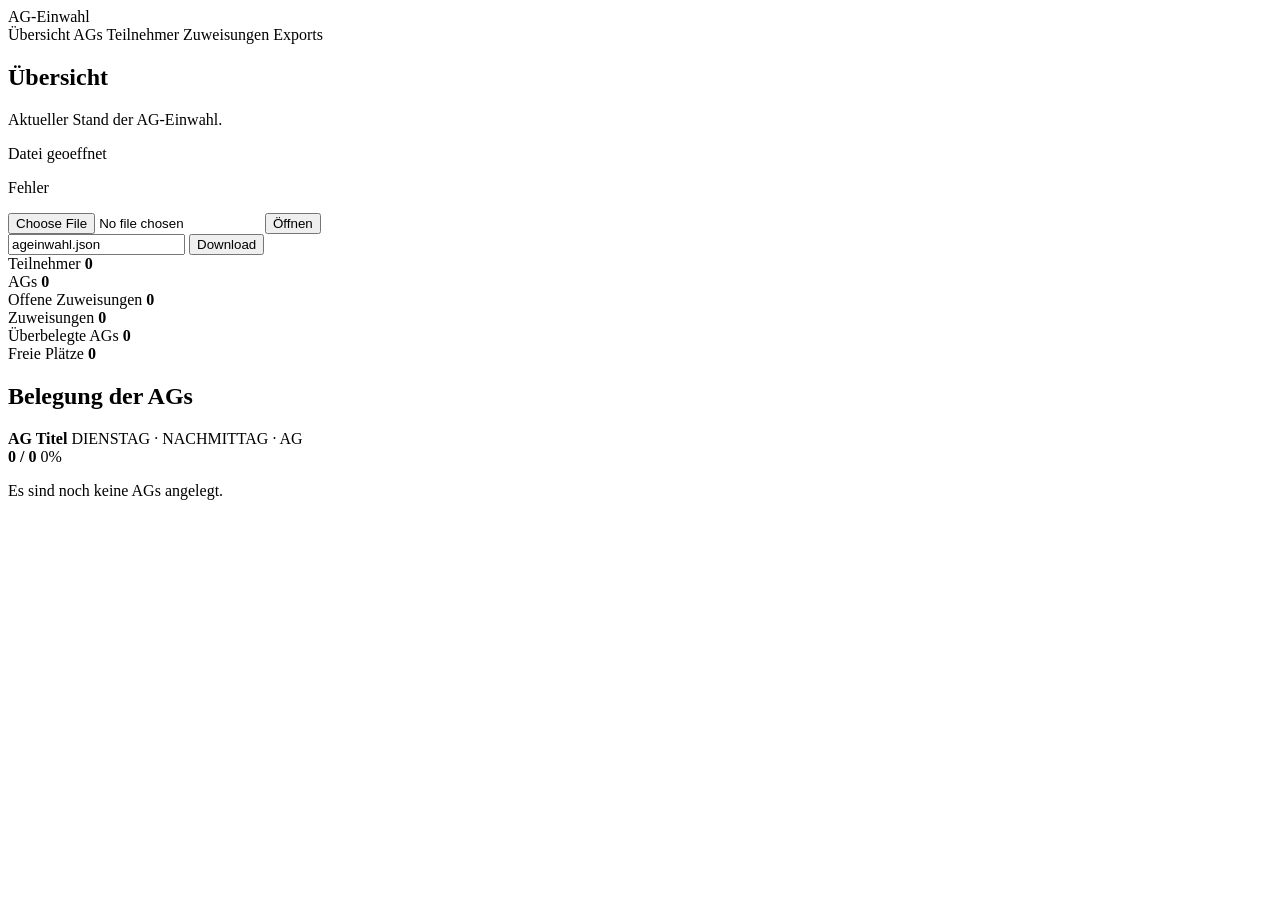
<file: src/main/resources/templates/dashboard/index.html>
<!DOCTYPE html>
<html lang="de" xmlns:th="http://www.thymeleaf.org">
<head>
    <meta charset="UTF-8">
    <meta name="viewport" content="width=device-width, initial-scale=1.0">
    <title>Übersicht</title>
    <link rel="stylesheet" th:href="@{/css/app.css}">
</head>
<body>
<aside class="sidebar">
    <a class="brand" th:href="@{/}">AG-Einwahl</a>
    <nav class="nav">
        <a class="nav-link active" th:href="@{/}">Übersicht</a>
        <a class="nav-link" th:href="@{/ags}">AGs</a>
        <a class="nav-link" th:href="@{/teilnehmer}">Teilnehmer</a>
        <a class="nav-link" th:href="@{/zuweisungen}">Zuweisungen</a>
        <a class="nav-link" th:href="@{/exports}">Exports</a>
    </nav>
</aside>

<main class="page">
    <section class="page-heading">
        <div>
            <h1>Übersicht</h1>
            <p>Aktueller Stand der AG-Einwahl.</p>
        </div>
    </section>

    <p class="success-message" th:if="${erfolg}" th:text="${erfolg}">Datei geoeffnet</p>
    <p class="error" th:if="${fehler}" th:text="${fehler}">Fehler</p>

    <section class="file-panel">
        <div class="file-actions file-actions-open">
            <form class="file-form" method="post" enctype="multipart/form-data" th:action="@{/datei/oeffnen}">
                <input type="file" name="datei" accept="application/json,.json" aria-label="Datei oeffnen" required>
                <button class="button secondary" type="submit">Öffnen</button>
            </form>
        </div>
        <div class="file-actions file-actions-download">
            <form class="download-form" method="get" th:action="@{/datei/download}">
                <input type="text" name="dateiname" value="ageinwahl.json" aria-label="Download-Dateiname" required>
                <button class="button primary" type="submit">Download</button>
            </form>
        </div>
    </section>

    <section class="metric-grid">
        <article class="metric">
            <span>Teilnehmer</span>
            <strong th:text="${anzahlTeilnehmer}">0</strong>
        </article>
        <article class="metric">
            <span>AGs</span>
            <strong th:text="${anzahlAgs}">0</strong>
        </article>
        <article class="metric warning">
            <span>Offene Zuweisungen</span>
            <strong th:text="${offeneFelder}">0</strong>
        </article>
        <article class="metric">
            <span>Zuweisungen</span>
            <strong th:text="${abgegebeneAuswahlen}">0</strong>
        </article>
        <article class="metric danger" th:classappend="${ueberbelegteAgs == 0} ? ' quiet'">
            <span>Überbelegte AGs</span>
            <strong th:text="${ueberbelegteAgs}">0</strong>
        </article>
        <article class="metric">
            <span>Freie Plätze</span>
            <strong th:text="${freiePlaetze}">0</strong>
        </article>
    </section>

    <section class="dashboard-panel">
        <div class="matrix-heading">
            <h2>Belegung der AGs</h2>
        </div>

        <div class="occupancy-list" th:if="${!#lists.isEmpty(belegungen)}">
            <a class="occupancy-row"
               th:each="belegung : ${belegungen}"
               th:classappend="${belegung.ueberbelegt()} ? ' overbooked'"
               th:href="@{/teilnehmer(agTitel=${belegung.titel()})}"
               th:attr="aria-label='Teilnehmer fuer ' + ${belegung.titel()} + ' anzeigen'">
                <div class="occupancy-label">
                    <strong th:text="${belegung.titel()}">AG Titel</strong>
                    <span th:text="${belegung.wochentag()} + ' · ' + ${belegung.zeit()} + ' · ' + ${belegung.kategorie()}">DIENSTAG · NACHMITTAG · AG</span>
                </div>
                <div class="occupancy-track" aria-hidden="true">
                    <div class="occupancy-bar" th:style="'width: ' + ${belegung.balkenBreite()} + '%'"></div>
                </div>
                <div class="occupancy-value">
                    <strong th:text="${belegung.belegt()} + ' / ' + ${belegung.maximaleTeilnehmerzahl()}">0 / 0</strong>
                    <span th:text="${belegung.prozent()} + '%'">0%</span>
                </div>
            </a>
        </div>

        <p class="empty" th:if="${#lists.isEmpty(belegungen)}">Es sind noch keine AGs angelegt.</p>
    </section>
</main>
</body>
</html>
</file>
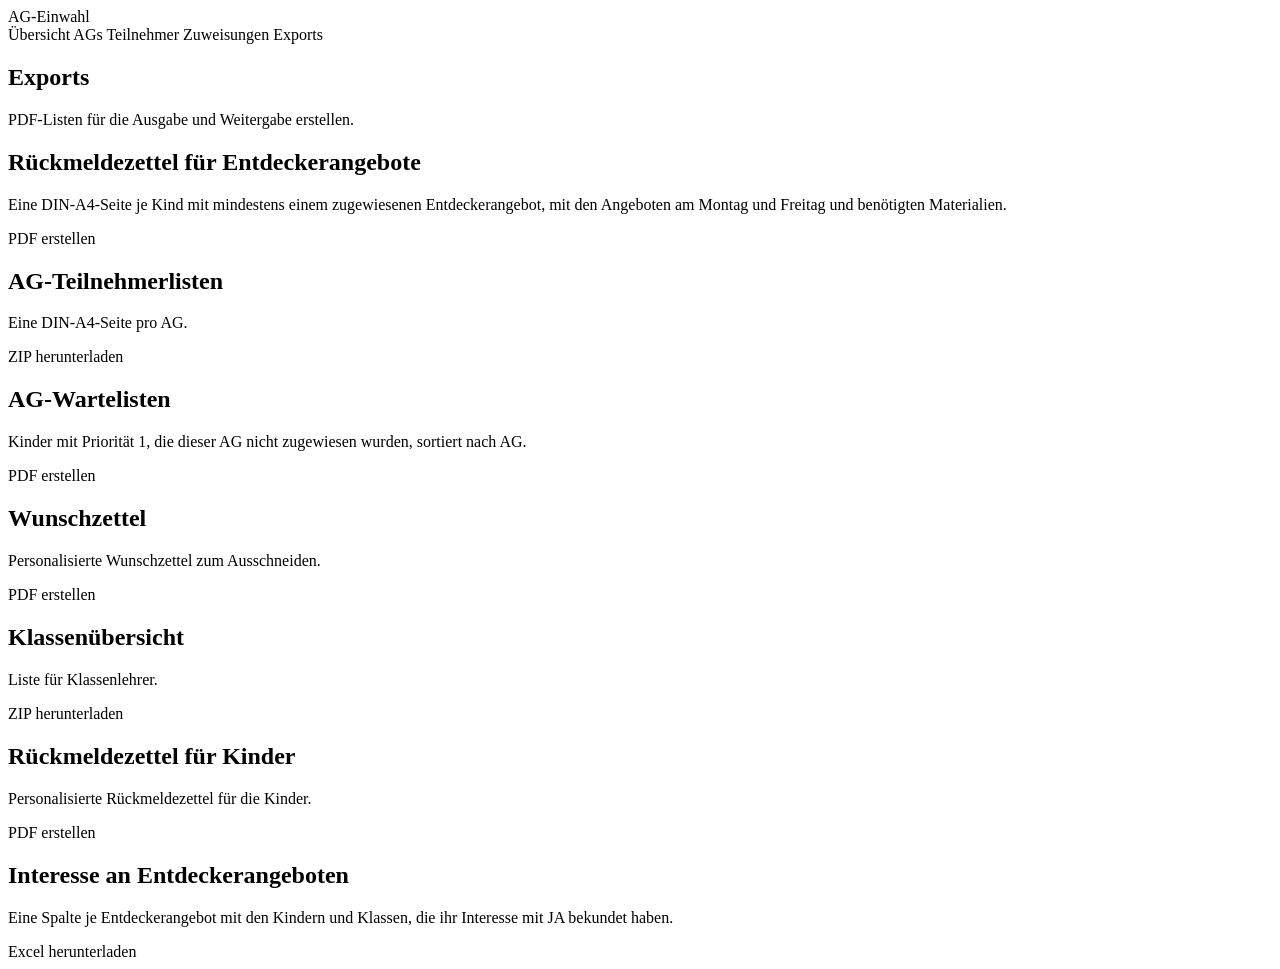
<file: src/main/resources/templates/exports/index.html>
<!DOCTYPE html>
<html lang="de" xmlns:th="http://www.thymeleaf.org">
<head>
    <meta charset="UTF-8">
    <meta name="viewport" content="width=device-width, initial-scale=1.0">
    <title>Exports</title>
    <link rel="stylesheet" th:href="@{/css/app.css}">
</head>
<body>
<aside class="sidebar">
    <a class="brand" th:href="@{/}">AG-Einwahl</a>
    <nav class="nav">
        <a class="nav-link" th:href="@{/}">Übersicht</a>
        <a class="nav-link" th:href="@{/ags}">AGs</a>
        <a class="nav-link" th:href="@{/teilnehmer}">Teilnehmer</a>
        <a class="nav-link" th:href="@{/zuweisungen}">Zuweisungen</a>
        <a class="nav-link active" th:href="@{/exports}">Exports</a>
    </nav>
</aside>

<main class="page">
    <section class="page-heading">
        <div>
            <h1>Exports</h1>
            <p>PDF-Listen für die Ausgabe und Weitergabe erstellen.</p>
        </div>
    </section>

    <p th:if="${exportFehler}" th:text="${exportFehler}" role="alert"></p>

    <section class="export-grid">
        <article class="export-card">
            <div>
                <h2>Rückmeldezettel für Entdeckerangebote</h2>
                <p>Eine DIN-A4-Seite je Kind mit mindestens einem zugewiesenen Entdeckerangebot, mit den Angeboten am Montag und Freitag und benötigten Materialien.</p>
            </div>
            <a class="button primary" th:href="@{/exports/entdecker-rueckmeldezettel.pdf}">PDF erstellen</a>
        </article>
        <article class="export-card">
            <div>
                <h2>AG-Teilnehmerlisten</h2>
                <p th:text="'Eine DIN-A4-Seite pro AG mit Verantwortlichem, Zeit, Raum, Titel und zugewiesenen Teilnehmern. Enthaltene AGs: ' + ${agAnzahl}">
                    Eine DIN-A4-Seite pro AG.
                </p>
            </div>
            <a class="button primary" th:href="@{/exports/ag-teilnehmerlisten.zip}">ZIP herunterladen</a>
        </article>

        <article class="export-card">
            <div>
                <h2>AG-Wartelisten</h2>
                <p>Kinder mit Priorität 1, die dieser AG nicht zugewiesen wurden, sortiert nach AG.</p>
            </div>
            <a class="button primary" th:href="@{/exports/ag-wartelisten.pdf}">PDF erstellen</a>
        </article>

        <article class="export-card">
            <div>
                <h2>Wunschzettel</h2>
                <p th:text="'Personalisierte Wunschzettel zum Ausschneiden, zwei pro DIN-A4-Seite. Enthaltene Teilnehmer: ' + ${teilnehmerAnzahl}">
                    Personalisierte Wunschzettel zum Ausschneiden.
                </p>
            </div>
            <a class="button primary" th:href="@{/exports/wunschzettel.pdf}">PDF erstellen</a>
        </article>

        <article class="export-card">
            <div>
                <h2>Klassenübersicht</h2>
                <p th:text="'Liste für Klassenlehrer mit allen Teilnehmern gruppiert nach Klassen und den jeweils zugewiesenen AGs. Enthaltene Teilnehmer: ' + ${teilnehmerAnzahl}">
                    Liste für Klassenlehrer.
                </p>
            </div>
            <a class="button primary" th:href="@{/exports/klassenuebersicht.zip}">ZIP herunterladen</a>
        </article>

        <article class="export-card">
            <div>
                <h2>Rückmeldezettel für Kinder</h2>
                <p th:text="'Personalisierte Rückmeldezettel mit den zugewiesenen AGs und benötigten Materialien. Enthaltene Teilnehmer: ' + ${teilnehmerAnzahl}">
                    Personalisierte Rückmeldezettel für die Kinder.
                </p>
            </div>
            <a class="button primary" th:href="@{/exports/rueckmeldezettel.pdf}">PDF erstellen</a>
        </article>

        <article class="export-card">
            <div>
                <h2>Interesse an Entdeckerangeboten</h2>
                <p>Eine Spalte je Entdeckerangebot mit den Kindern und Klassen, die ihr Interesse mit JA bekundet haben.</p>
            </div>
            <a class="button primary" th:href="@{/exports/entdeckerangebote.xlsx}">Excel herunterladen</a>
        </article>
    </section>
</main>
</body>
</html>
</file>
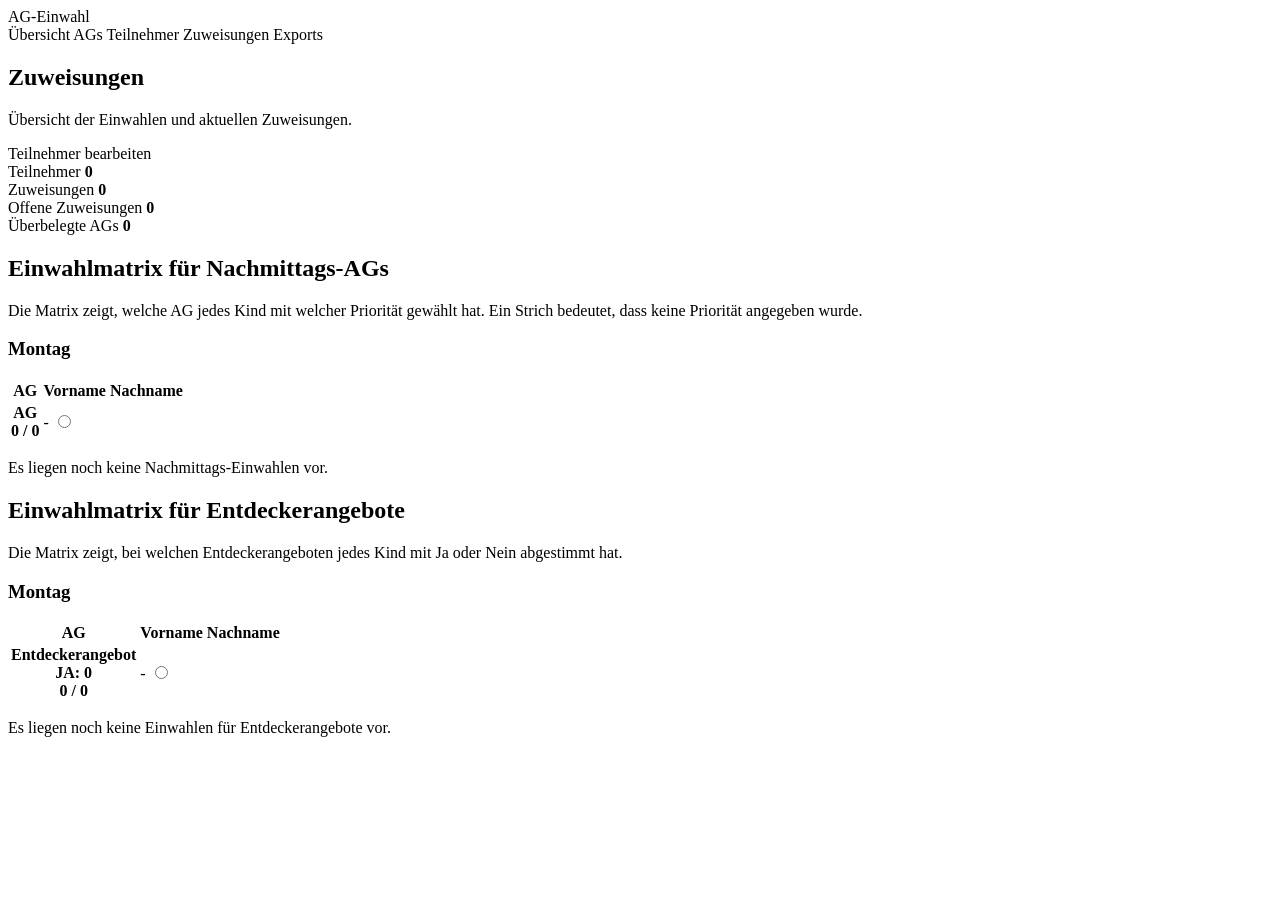
<file: src/main/resources/templates/zuweisungen/index.html>
<!DOCTYPE html>
<html lang="de" xmlns:th="http://www.thymeleaf.org">
<head>
    <meta charset="UTF-8">
    <meta name="viewport" content="width=device-width, initial-scale=1.0">
    <title>Zuweisungen</title>
    <link rel="stylesheet" th:href="@{/css/app.css?v=20260823-matrix-sticky}">
</head>
<body>
<aside class="sidebar">
    <a class="brand" th:href="@{/}">AG-Einwahl</a>
    <nav class="nav">
        <a class="nav-link" th:href="@{/}">Übersicht</a>
        <a class="nav-link" th:href="@{/ags}">AGs</a>
        <a class="nav-link" th:href="@{/teilnehmer}">Teilnehmer</a>
        <a class="nav-link active" th:href="@{/zuweisungen}">Zuweisungen</a>
        <a class="nav-link" th:href="@{/exports}">Exports</a>
    </nav>
</aside>

<main class="page">
    <section class="page-heading">
        <div>
            <h1>Zuweisungen</h1>
            <p>Übersicht der Einwahlen und aktuellen Zuweisungen.</p>
        </div>
        <div class="page-actions">
            <a class="button primary" th:href="@{/teilnehmer}">Teilnehmer bearbeiten</a>
        </div>
    </section>

    <section class="metric-grid">
        <article class="metric">
            <span>Teilnehmer</span>
            <strong th:text="${anzahlTeilnehmer}">0</strong>
        </article>
        <article class="metric">
            <span>Zuweisungen</span>
            <strong th:text="${anzahlZuweisungen}">0</strong>
        </article>
        <article class="metric warning" th:classappend="${offeneZuweisungen == 0} ? ' quiet'">
            <span>Offene Zuweisungen</span>
            <strong th:text="${offeneZuweisungen}">0</strong>
        </article>
        <article class="metric danger" th:classappend="${#lists.isEmpty(ueberbelegteAgs)} ? ' quiet'">
            <span>Überbelegte AGs</span>
            <strong th:text="${#lists.size(ueberbelegteAgs)}">0</strong>
        </article>
    </section>

    <section class="dashboard-panel">
        <div class="matrix-heading">
            <div>
                <h2>Einwahlmatrix für Nachmittags-AGs</h2>
                <p>Die Matrix zeigt, welche AG jedes Kind mit welcher Priorität gewählt hat. Ein Strich bedeutet, dass keine Priorität angegeben wurde.</p>
            </div>
        </div>
        <div th:each="tag : ${matrix.tage()}">
            <h3 th:text="${tag.wochentag()}">Montag</h3>
            <div class="table-section">
                <form method="post" th:action="@{/zuweisungen/zuweisen}">
                    <input type="hidden" name="wochentag" th:value="${tag.wochentag().toUpperCase()}">
                    <div class="matrix-scroll">
                    <table class="assignment-matrix">
                        <thead>
                        <tr>
                            <th>AG</th>
                            <th th:each="teilnehmerId : ${tag.teilnehmerIds()}"
                                th:text="${teilnehmerNamen.get(teilnehmerId)}">Vorname Nachname</th>
                        </tr>
                        </thead>
                        <tbody>
                        <tr th:each="zeile : ${tag.zeilen()}">
                            <th th:class="${zeile.ueberbelegt()} ? 'overbooked-text' : ''">
                                <span th:text="${zeile.agTitel()}">AG</span><br>
                                <span th:text="|${zeile.belegtePlaetze()} / ${zeile.maximaleTeilnehmerzahl()}|">0 / 0</span>
                            </th>
                            <td th:each="teilnehmerId : ${tag.teilnehmerIds()}" class="matrix-cell">
                                <span class="matrix-priority"
                                      th:text="${zeile.prioritaeten().get(teilnehmerId) == null ? '-' : zeile.prioritaeten().get(teilnehmerId)}">-</span>
                                <input class="matrix-assignment" type="radio"
                                       th:if="${zeile.einwahlIds().get(teilnehmerId) != null}"
                                       th:name="|teilnehmer_${teilnehmerId}|"
                                       th:value="${zeile.einwahlIds().get(teilnehmerId)}"
                                       th:checked="${zeile.zugewieseneEinwahlIds().get(teilnehmerId) != null}"
                                       th:attr="aria-label='Zuweisung für ' + ${teilnehmerNamen.get(teilnehmerId)} + ': ' + ${zeile.agTitel()}"
                                       onchange="this.form.submit()">
                            </td>
                        </tr>
                        </tbody>
                    </table>
                    </div>
                </form>
            </div>
        </div>
        <p class="empty" th:if="${#lists.isEmpty(matrix.tage())}">Es liegen noch keine Nachmittags-Einwahlen vor.</p>
    </section>

    <section class="dashboard-panel">
        <div class="matrix-heading">
            <div>
                <h2>Einwahlmatrix für Entdeckerangebote</h2>
                <p>Die Matrix zeigt, bei welchen Entdeckerangeboten jedes Kind mit Ja oder Nein abgestimmt hat.</p>
            </div>
        </div>
        <div th:each="tag : ${entdeckerMatrix.tage()}">
            <h3 th:text="${tag.wochentag()}">Montag</h3>
            <div class="table-section">
                <form method="post" th:action="@{/zuweisungen/entdecker-zuweisen}">
                    <input type="hidden" name="wochentag" th:value="${tag.wochentag().toUpperCase()}">
                <div class="matrix-scroll">
                    <table class="assignment-matrix">
                        <thead>
                        <tr>
                            <th>AG</th>
                            <th th:each="teilnehmerId : ${tag.teilnehmerIds()}"
                                th:text="${teilnehmerNamen.get(teilnehmerId)}">Vorname Nachname</th>
                        </tr>
                        </thead>
                        <tbody>
                        <tr th:each="zeile : ${tag.zeilen()}">
                            <th th:class="${zeile.ueberbelegt()} ? 'overbooked-text' : ''">
                                <span th:text="${zeile.agTitel()}">Entdeckerangebot</span>
                                <br>
                                <span th:text="|JA: ${zeile.interessenten()}|">JA: 0</span>
                                <br>
                                <span th:text="|${zeile.belegtePlaetze()} / ${zeile.maximaleTeilnehmerzahl()}|">0 / 0</span>
                            </th>
                            <td th:each="teilnehmerId : ${tag.teilnehmerIds()}" class="matrix-cell">
                                <span class="matrix-choice"
                                      th:text="${zeile.auswahlen().get(teilnehmerId) == null ? '-' : (zeile.auswahlen().get(teilnehmerId).name() == 'JA' ? 'Ja' : 'Nein')}">-</span>
                                <input class="matrix-assignment" type="radio"
                                       th:if="${zeile.einwahlIds().get(teilnehmerId) != null}"
                                       th:name="|teilnehmer_${teilnehmerId}|"
                                       th:value="${zeile.einwahlIds().get(teilnehmerId)}"
                                       th:checked="${zeile.zugewieseneEinwahlIds().get(teilnehmerId) != null}"
                                       th:attr="aria-label='Zuweisung für ' + ${teilnehmerNamen.get(teilnehmerId)} + ': ' + ${zeile.agTitel()}"
                                       onchange="this.form.submit()">
                            </td>
                        </tr>
                        </tbody>
                    </table>
                </div>
                </form>
            </div>
        </div>
        <p class="empty" th:if="${#lists.isEmpty(entdeckerMatrix.tage())}">Es liegen noch keine Einwahlen für Entdeckerangebote vor.</p>
    </section>

</main>
</body>
</html>
</file>
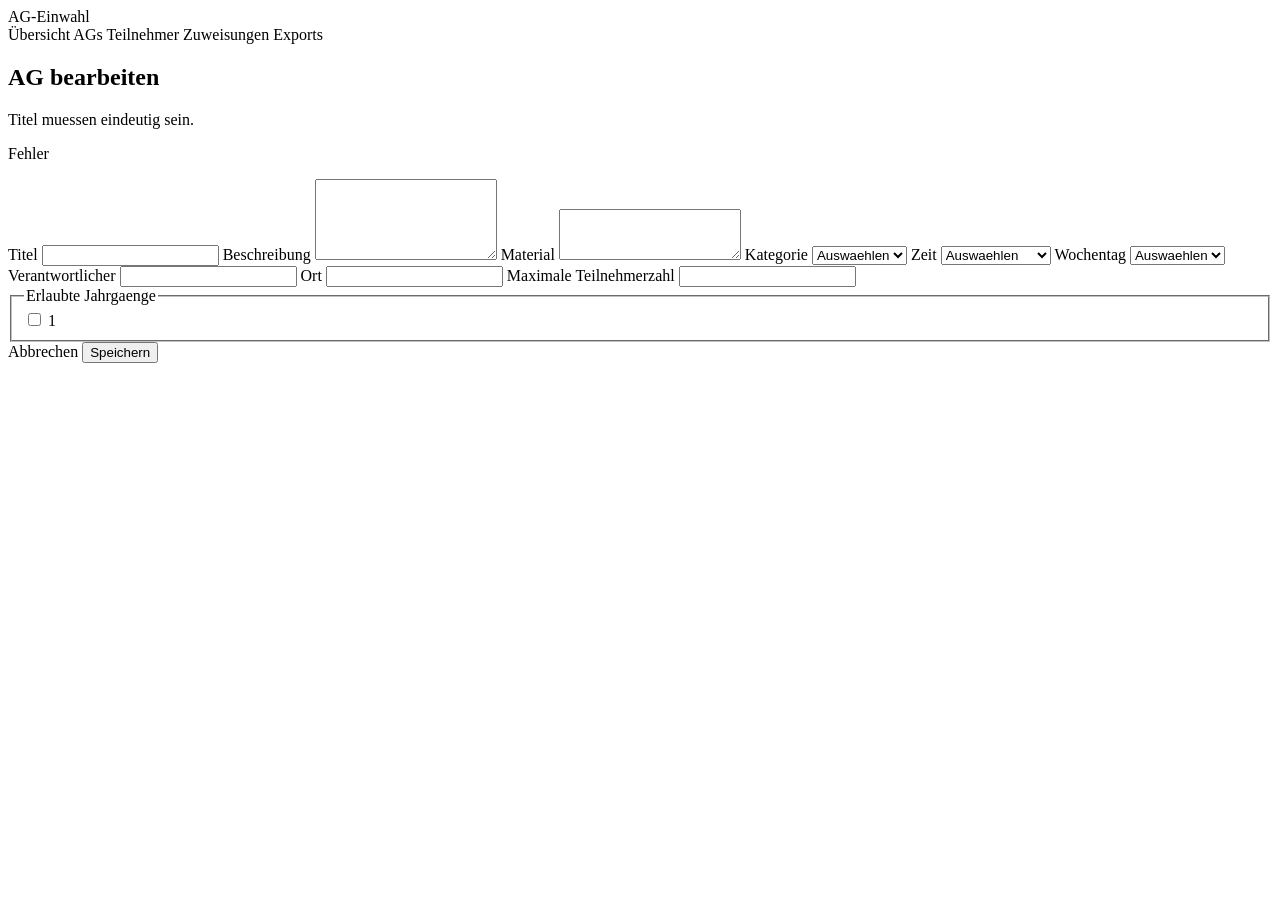
<file: src/main/resources/templates/ag/form.html>
<!DOCTYPE html>
<html lang="de" xmlns:th="http://www.thymeleaf.org">
<head>
    <meta charset="UTF-8">
    <meta name="viewport" content="width=device-width, initial-scale=1.0">
    <title th:text="${titel}">AG</title>
    <link rel="stylesheet" th:href="@{/css/app.css}">
</head>
<body>
<aside class="sidebar">
    <a class="brand" th:href="@{/}">AG-Einwahl</a>
    <nav class="nav">
        <a class="nav-link" th:href="@{/}">Übersicht</a>
        <a class="nav-link active" th:href="@{/ags}">AGs</a>
        <a class="nav-link" th:href="@{/teilnehmer}">Teilnehmer</a>
        <a class="nav-link" th:href="@{/zuweisungen}">Zuweisungen</a>
        <a class="nav-link" th:href="@{/exports}">Exports</a>
    </nav>
</aside>

<main class="page narrow">
    <section class="page-heading">
        <div>
            <h1 th:text="${titel}">AG bearbeiten</h1>
            <p>Titel muessen eindeutig sein.</p>
        </div>
    </section>

    <p class="error" th:if="${fehler}" th:text="${fehler}">Fehler</p>

    <form class="form" method="post" th:action="@{/ags}" th:object="${agForm}">
        <input type="hidden" th:field="*{id}">

        <label>
            <span>Titel</span>
            <input type="text" required th:field="*{titel}">
        </label>

        <label>
            <span>Beschreibung</span>
            <textarea rows="5" th:field="*{beschreibung}"></textarea>
        </label>

        <label>
            <span>Material</span>
            <textarea rows="3" th:field="*{material}"></textarea>
        </label>

        <label>
            <span>Kategorie</span>
            <select required th:field="*{kategorie}">
                <option value="">Auswaehlen</option>
                <option th:each="kategorie : ${kategorien}" th:value="${kategorie}" th:text="${kategorie}">AG</option>
            </select>
        </label>

        <label>
            <span>Zeit</span>
            <select required th:field="*{zeit}">
                <option value="">Auswaehlen</option>
                <option th:each="zeit : ${zeiten}" th:value="${zeit}" th:text="${zeit}">NACHMITTAG</option>
            </select>
        </label>

        <label>
            <span>Wochentag</span>
            <select required th:field="*{wochentag}">
                <option value="">Auswaehlen</option>
                <option th:each="wochentag : ${wochentage}" th:value="${wochentag}" th:text="${wochentag}">MONTAG</option>
            </select>
        </label>

        <label>
            <span>Verantwortlicher</span>
            <input type="text" th:field="*{verantwortlicher}">
        </label>

        <label>
            <span>Ort</span>
            <input type="text" th:field="*{ort}">
        </label>

        <label>
            <span>Maximale Teilnehmerzahl</span>
            <input type="number" min="1" th:field="*{maximaleTeilnehmerzahl}">
        </label>

        <fieldset>
            <legend>Erlaubte Jahrgaenge</legend>
            <label class="check" th:each="jahrgang : ${jahrgaenge}">
                <input type="checkbox" th:field="*{erlaubteJahrgaenge}" th:value="${jahrgang}">
                <span th:text="${jahrgang}">1</span>
            </label>
        </fieldset>

        <div class="form-actions">
            <a class="button secondary" th:href="@{/ags}">Abbrechen</a>
            <button class="button primary" type="submit">Speichern</button>
        </div>
    </form>
</main>
</body>
</html>
</file>
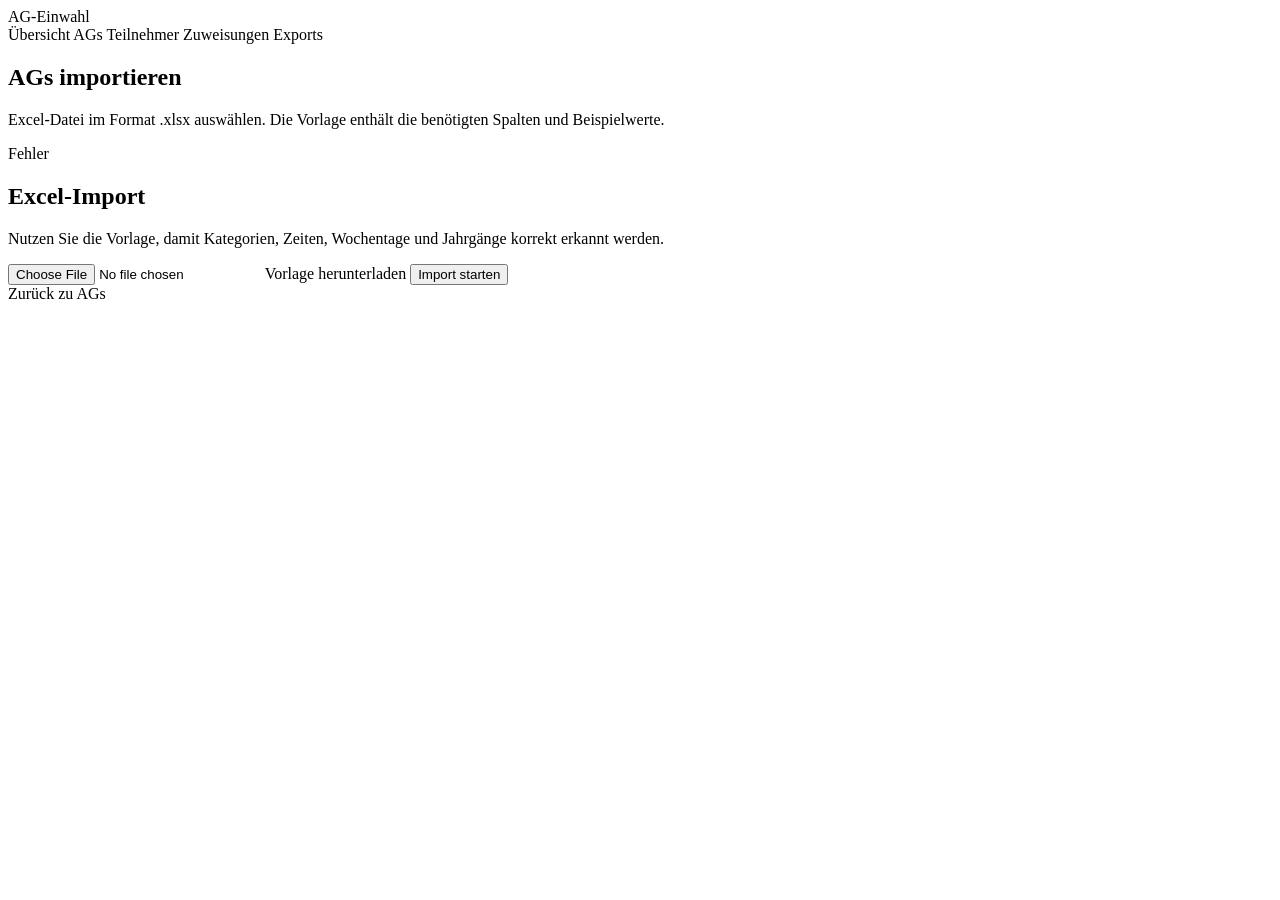
<file: src/main/resources/templates/ag/import.html>
<!DOCTYPE html>
<html lang="de" xmlns:th="http://www.thymeleaf.org">
<head>
    <meta charset="UTF-8">
    <meta name="viewport" content="width=device-width, initial-scale=1.0">
    <title>AGs importieren</title>
    <link rel="stylesheet" th:href="@{/css/app.css}">
</head>
<body>
<aside class="sidebar">
    <a class="brand" th:href="@{/}">AG-Einwahl</a>
    <nav class="nav">
        <a class="nav-link" th:href="@{/}">Übersicht</a>
        <a class="nav-link active" th:href="@{/ags}">AGs</a>
        <a class="nav-link" th:href="@{/teilnehmer}">Teilnehmer</a>
        <a class="nav-link" th:href="@{/zuweisungen}">Zuweisungen</a>
        <a class="nav-link" th:href="@{/exports}">Exports</a>
    </nav>
</aside>

<main class="page narrow">
    <section class="page-heading">
        <div>
            <h1>AGs importieren</h1>
            <p>Excel-Datei im Format .xlsx auswählen. Die Vorlage enthält die benötigten Spalten und Beispielwerte.</p>
        </div>
    </section>

    <p class="error" th:if="${fehler}" th:text="${fehler}">Fehler</p>

    <section class="import-panel single">
        <div>
            <h2>Excel-Import</h2>
            <p>Nutzen Sie die Vorlage, damit Kategorien, Zeiten, Wochentage und Jahrgänge korrekt erkannt werden.</p>
        </div>
        <form class="import-form" method="post" enctype="multipart/form-data" th:action="@{/ags/importieren}">
            <input type="file" name="datei" accept=".xlsx" required>
            <a class="button secondary" th:href="@{/ags/import-vorlage.xlsx}">Vorlage herunterladen</a>
            <button class="button primary" type="submit">Import starten</button>
        </form>
    </section>

    <div class="form-actions">
        <a class="button secondary" th:href="@{/ags}">Zurück zu AGs</a>
    </div>
</main>
</body>
</html>
</file>
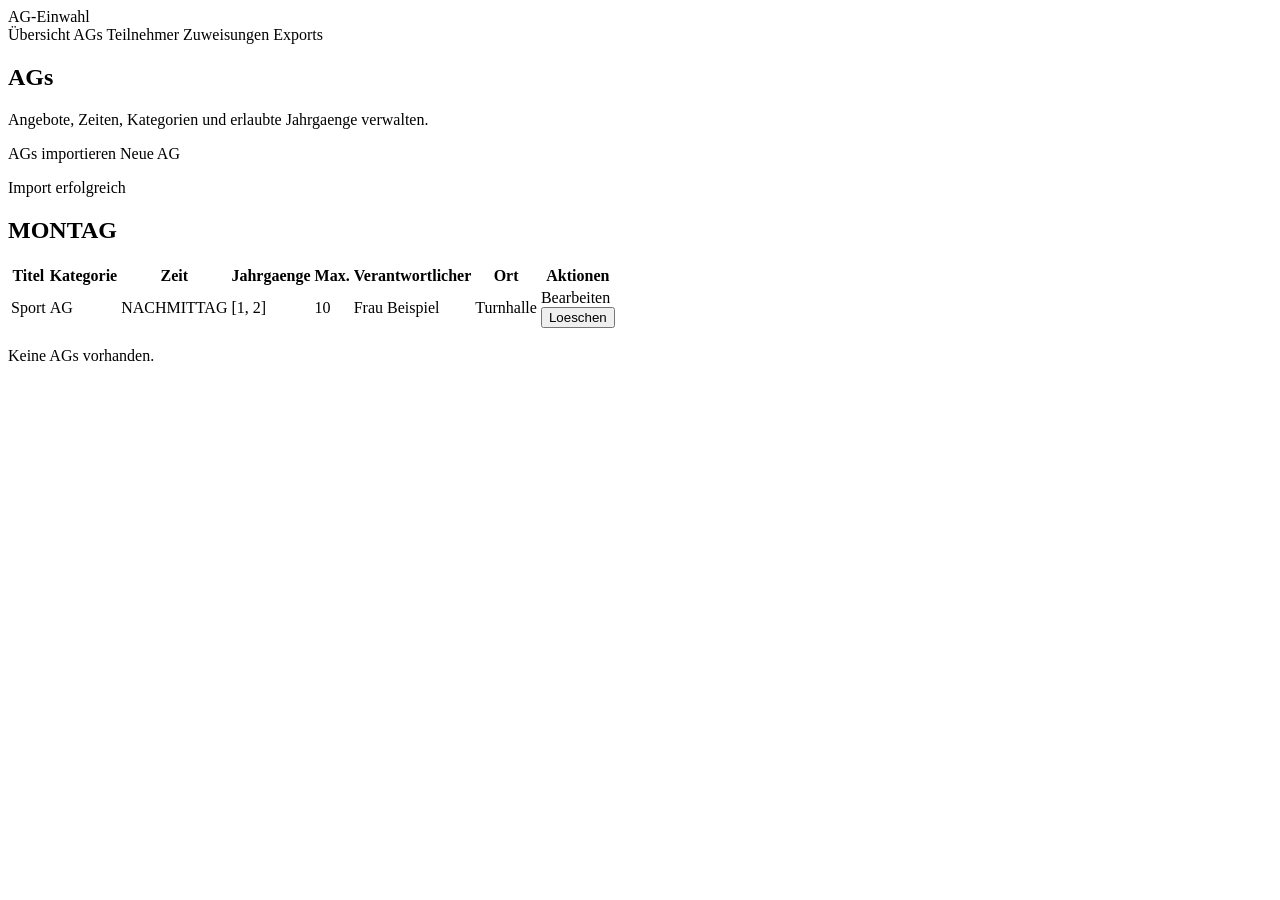
<file: src/main/resources/templates/ag/list.html>
<!DOCTYPE html>
<html lang="de" xmlns:th="http://www.thymeleaf.org">
<head>
    <meta charset="UTF-8">
    <meta name="viewport" content="width=device-width, initial-scale=1.0">
    <title>AGs</title>
    <link rel="stylesheet" th:href="@{/css/app.css}">
</head>
<body>
<aside class="sidebar">
    <a class="brand" th:href="@{/}">AG-Einwahl</a>
    <nav class="nav">
        <a class="nav-link" th:href="@{/}">Übersicht</a>
        <a class="nav-link active" th:href="@{/ags}">AGs</a>
        <a class="nav-link" th:href="@{/teilnehmer}">Teilnehmer</a>
        <a class="nav-link" th:href="@{/zuweisungen}">Zuweisungen</a>
        <a class="nav-link" th:href="@{/exports}">Exports</a>
    </nav>
</aside>

<main class="page wide">
    <section class="page-heading">
        <div>
            <h1>AGs</h1>
            <p>Angebote, Zeiten, Kategorien und erlaubte Jahrgaenge verwalten.</p>
        </div>
        <div class="page-actions">
            <a class="button secondary" th:href="@{/ags/importieren}">AGs importieren</a>
            <a class="button primary" th:href="@{/ags/neu}">Neue AG</a>
        </div>
    </section>

    <p class="success-message" th:if="${erfolg}" th:text="${erfolg}">Import erfolgreich</p>

    <section class="matrix-stack" th:if="${!#lists.isEmpty(tabellen)}">
        <section class="matrix-panel" th:each="tabelle : ${tabellen}">
            <div class="matrix-heading">
                <h2 th:text="${tabelle.wochentag()}">MONTAG</h2>
            </div>

            <div class="table-section">
                <table>
                    <thead>
                    <tr>
                        <th>Titel</th>
                        <th>Kategorie</th>
                        <th>Zeit</th>
                        <th>Jahrgaenge</th>
                        <th>Max.</th>
                        <th>Verantwortlicher</th>
                        <th>Ort</th>
                        <th class="actions">Aktionen</th>
                    </tr>
                    </thead>
                    <tbody>
                    <tr th:each="ag : ${tabelle.ags()}">
                        <td th:text="${ag.titel()}">Sport</td>
                        <td th:text="${ag.kategorie()}">AG</td>
                        <td th:text="${ag.zeit()}">NACHMITTAG</td>
                        <td th:text="${ag.erlaubteJahrgangszahlen()}">[1, 2]</td>
                        <td th:text="${ag.maximaleTeilnehmerzahl()}">10</td>
                        <td th:text="${ag.verantwortlicher()}">Frau Beispiel</td>
                        <td th:text="${ag.ort()}">Turnhalle</td>
                        <td class="actions">
                            <a class="button secondary" th:href="@{/ags/{id}/bearbeiten(id=${ag.id()})}">Bearbeiten</a>
                            <form method="post" th:action="@{/ags/{id}/loeschen(id=${ag.id()})}">
                                <button class="button danger" type="submit">Loeschen</button>
                            </form>
                        </td>
                    </tr>
                    </tbody>
                </table>
            </div>
        </section>
    </section>

    <section class="table-section" th:if="${#lists.isEmpty(tabellen)}">
        <p class="empty">Keine AGs vorhanden.</p>
    </section>
</main>
</body>
</html>
</file>
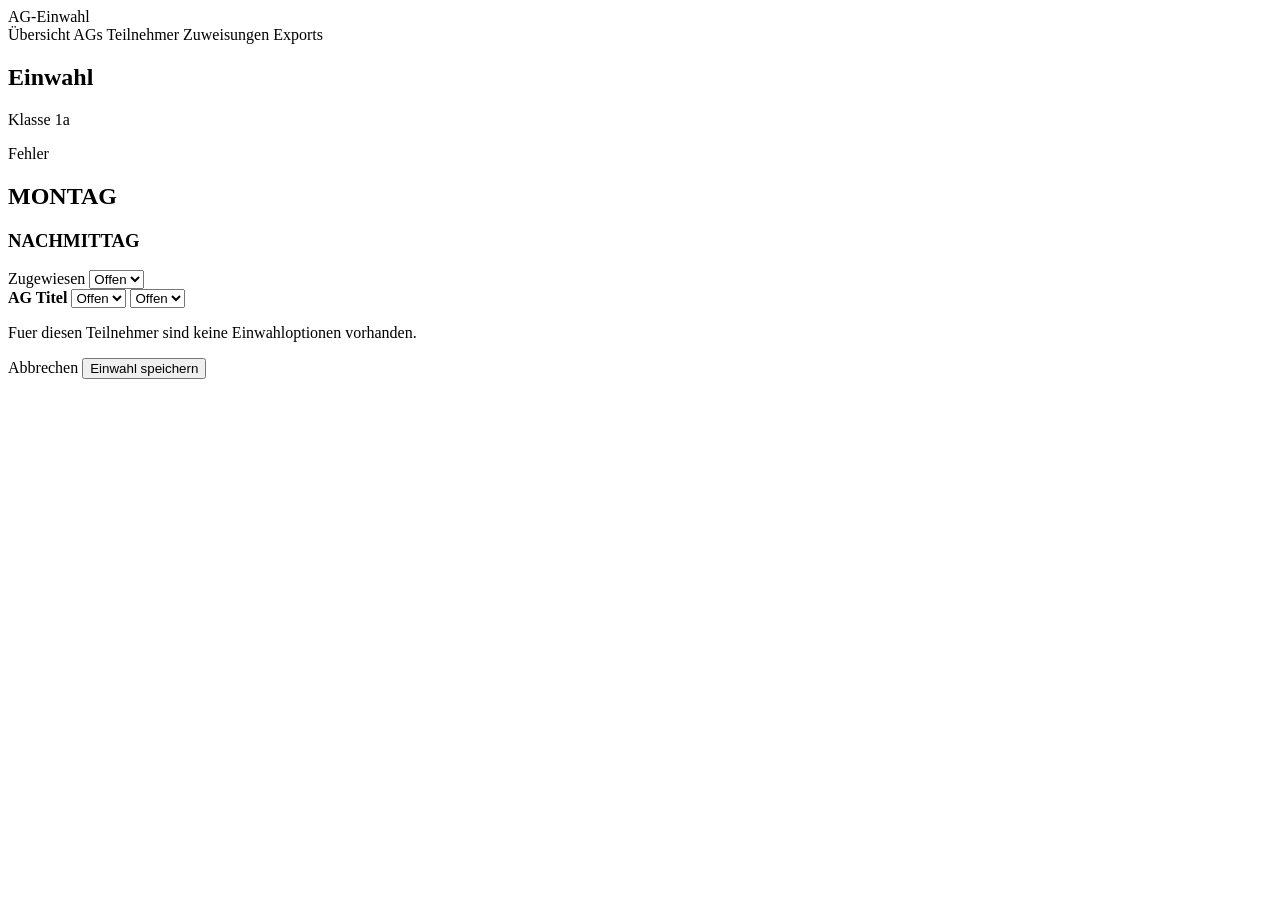
<file: src/main/resources/templates/teilnehmer/einwahl.html>
<!DOCTYPE html>
<html lang="de" xmlns:th="http://www.thymeleaf.org">
<head>
    <meta charset="UTF-8">
    <meta name="viewport" content="width=device-width, initial-scale=1.0">
    <title>Einwahl</title>
    <link rel="stylesheet" th:href="@{/css/app.css}">
</head>
<body>
<aside class="sidebar">
    <a class="brand" th:href="@{/}">AG-Einwahl</a>
    <nav class="nav">
        <a class="nav-link" th:href="@{/}">Übersicht</a>
        <a class="nav-link" th:href="@{/ags}">AGs</a>
        <a class="nav-link active" th:href="@{/teilnehmer}">Teilnehmer</a>
        <a class="nav-link" th:href="@{/zuweisungen}">Zuweisungen</a>
        <a class="nav-link" th:href="@{/exports}">Exports</a>
    </nav>
</aside>

<main class="page">
    <section class="page-heading">
        <div>
            <h1 th:text="'Einwahl: ' + ${teilnehmer.vorname()} + ' ' + ${teilnehmer.name()}">Einwahl</h1>
            <p th:text="'Klasse ' + ${teilnehmer.klasse()}">Klasse 1a</p>
        </div>
    </section>

    <p class="error" th:if="${fehler}" th:text="${fehler}">Fehler</p>

    <form method="post" th:action="@{/teilnehmer/{id}/einwahl(id=${teilnehmer.id()})}">
        <section class="selection-layout">
            <section class="selection-panel" th:each="tag : ${einwahlTage}">
                <h2 th:text="${tag.wochentag()}">MONTAG</h2>
                <div class="selection-time-group" th:each="zeitgruppe : ${tag.zeitgruppen()}">
                    <h3 th:text="${zeitgruppe.zeit()}">NACHMITTAG</h3>
                    <label class="assignment-control" th:if="${zeitgruppe.zuweisungsAuswahl()}">
                        <span>Zugewiesen</span>
                        <select class="compact-select"
                                th:classappend="${zeitgruppe.offen()} ? ' open-selection'"
                                th:attr="data-zuweisungs-typ=${zeitgruppe.jaNeinAuswahl()} ? 'ja-nein' : 'prioritaet'"
                                th:name="${zeitgruppe.zuweisungsFeldname()}">
                            <option value=""
                                    th:selected="${zeitgruppe.zugewieseneEinwahlId() == null}"
                                    th:text="${zeitgruppe.vormittagsAuswahl()} ? 'Keine' : 'Offen'">Offen</option>
                            <option th:each="option : ${zeitgruppe.optionen()}"
                                    th:value="${option.id()}"
                                    th:text="${option.ag().titel()}"
                                    th:selected="${option.id() == zeitgruppe.zugewieseneEinwahlId()}">AG</option>
                        </select>
                    </label>
                    <div class="selection-list">
                        <label class="selection-item" th:each="option : ${zeitgruppe.optionen()}">
                            <span>
                                <strong th:text="${option.ag().titel()}">AG Titel</strong>
                            </span>
                            <select class="compact-select"
                                    th:if="${option.jaNeinAuswahl()}"
                                    th:classappend="${#strings.isEmpty(option.auswahl())} ? ' open-selection'"
                                    data-ja-nein-auswahl
                                    th:name="${option.feldname()}">
                                <option value="" th:selected="${#strings.isEmpty(option.auswahl())}">Offen</option>
                                <option th:each="auswahl : ${auswahlWerte}"
                                        th:value="${auswahl}"
                                        th:text="${auswahl}"
                                        th:selected="${auswahl.name() == option.auswahl()}">JA</option>
                            </select>
                            <select class="compact-select"
                                    th:if="${option.prioritaetsAuswahl()}"
                                    th:classappend="${#strings.isEmpty(option.auswahl())} ? ' open-selection'"
                                    th:attr="data-einwahl-id=${option.id()}"
                                    th:name="${option.feldname()}">
                                <option value="" th:selected="${#strings.isEmpty(option.auswahl())}">Offen</option>
                                <option th:each="prioritaet : ${zeitgruppe.prioritaeten()}"
                                        th:value="${prioritaet}"
                                        th:text="${prioritaet}"
                                        th:selected="${prioritaet.toString() == option.auswahl()}">1</option>
                            </select>
                        </label>
                    </div>
                </div>
            </section>

            <section class="table-section" th:if="${#lists.isEmpty(einwahlTage)}">
                <p class="empty">Fuer diesen Teilnehmer sind keine Einwahloptionen vorhanden.</p>
            </section>
        </section>

        <div class="form-actions sticky-actions">
            <a class="button secondary" th:href="@{/teilnehmer}">Abbrechen</a>
            <button class="button primary" type="submit">Einwahl speichern</button>
        </div>
    </form>
</main>
<script>
    document.querySelectorAll('.selection-time-group').forEach((gruppe) => {
        const zuweisung = gruppe.querySelector('.assignment-control select');
        const prioritaeten = Array.from(gruppe.querySelectorAll('select[data-einwahl-id]'));

        if (!zuweisung || prioritaeten.length === 0) {
            return;
        }

        const aktualisiereZuweisung = (geaendertePrioritaet) => {
            if (geaendertePrioritaet.value === '1') {
                zuweisung.value = geaendertePrioritaet.dataset.einwahlId;
                return;
            }

            if (zuweisung.value !== geaendertePrioritaet.dataset.einwahlId) {
                return;
            }

            const erstePrioritaet = prioritaeten.find((prioritaet) => prioritaet.value === '1');
            zuweisung.value = erstePrioritaet ? erstePrioritaet.dataset.einwahlId : '';
        };

        prioritaeten.forEach((prioritaet) => {
            prioritaet.addEventListener('change', () => aktualisiereZuweisung(prioritaet));
        });
    });

    document.querySelectorAll('select[data-ja-nein-auswahl]').forEach((auswahl) => {
        const gruppe = auswahl.closest('.selection-time-group');
        const zuweisung = gruppe ? gruppe.querySelector('select[data-zuweisungs-typ="ja-nein"]') : null;

        if (!zuweisung) {
            return;
        }

        auswahl.addEventListener('change', () => {
            const einwahlId = auswahl.name.replace(/^(entdecker_|vormittag_)/, '');

            if (auswahl.value === 'JA') {
                zuweisung.value = einwahlId;
                return;
            }

            if (zuweisung.value !== einwahlId) {
                return;
            }

            const ersteJaAuswahl = Array.from(gruppe.querySelectorAll('select[data-ja-nein-auswahl]'))
                    .find((andereAuswahl) => andereAuswahl.value === 'JA');
            zuweisung.value = ersteJaAuswahl
                    ? ersteJaAuswahl.name.replace(/^(entdecker_|vormittag_)/, '')
                    : '';
        });
    });
</script>
</body>
</html>
</file>
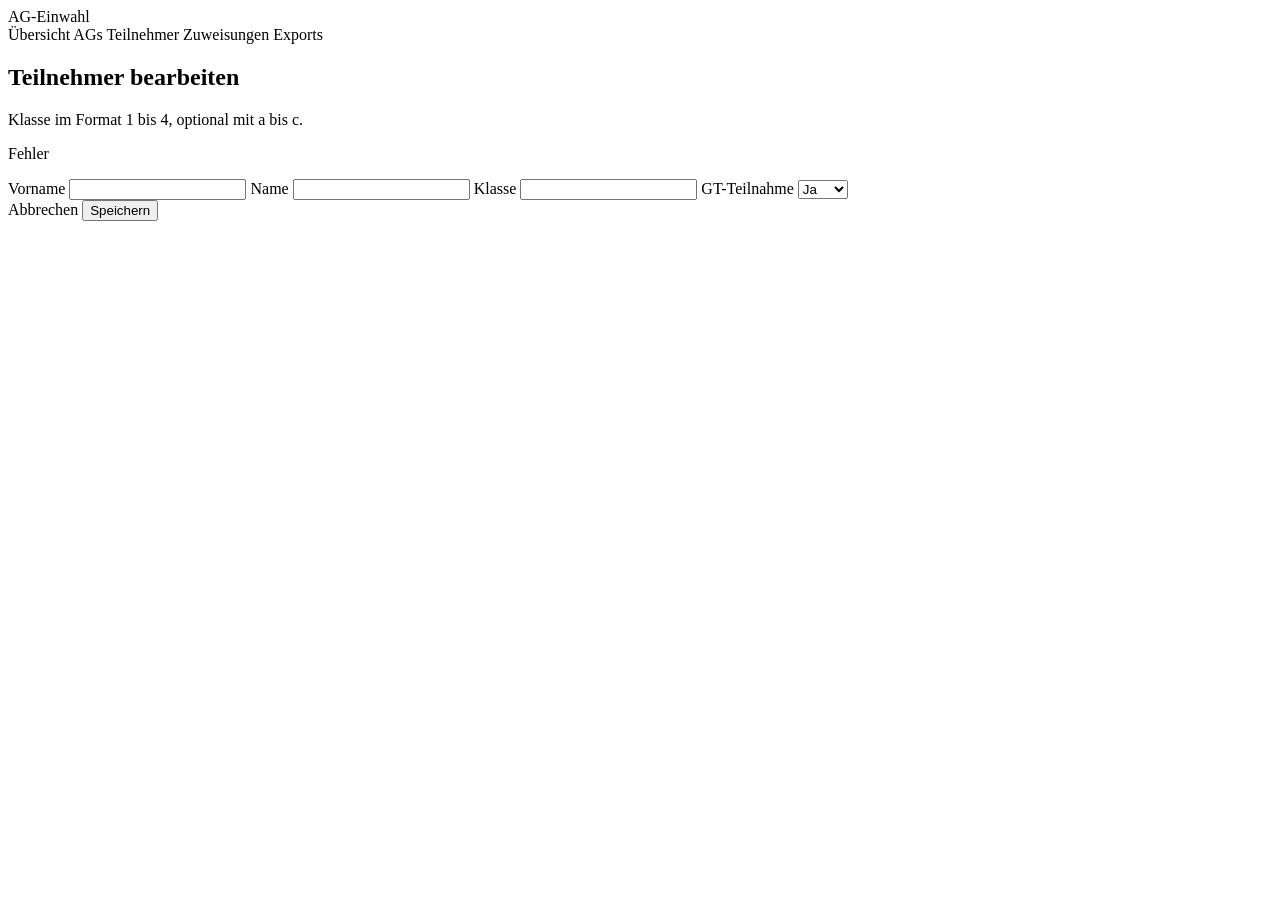
<file: src/main/resources/templates/teilnehmer/form.html>
<!DOCTYPE html>
<html lang="de" xmlns:th="http://www.thymeleaf.org">
<head>
    <meta charset="UTF-8">
    <meta name="viewport" content="width=device-width, initial-scale=1.0">
    <title th:text="${titel}">Teilnehmer</title>
    <link rel="stylesheet" th:href="@{/css/app.css}">
</head>
<body>
<aside class="sidebar">
    <a class="brand" th:href="@{/}">AG-Einwahl</a>
    <nav class="nav">
        <a class="nav-link" th:href="@{/}">Übersicht</a>
        <a class="nav-link" th:href="@{/ags}">AGs</a>
        <a class="nav-link active" th:href="@{/teilnehmer}">Teilnehmer</a>
        <a class="nav-link" th:href="@{/zuweisungen}">Zuweisungen</a>
        <a class="nav-link" th:href="@{/exports}">Exports</a>
    </nav>
</aside>

<main class="page narrow">
    <section class="page-heading">
        <div>
            <h1 th:text="${titel}">Teilnehmer bearbeiten</h1>
            <p>Klasse im Format 1 bis 4, optional mit a bis c.</p>
        </div>
    </section>

    <p class="error" th:if="${fehler}" th:text="${fehler}">Fehler</p>

    <form class="form" method="post" th:action="@{/teilnehmer}" th:object="${teilnehmerForm}">
        <input type="hidden" th:field="*{id}" th:if="${!neu}">

        <label>
            <span>Vorname</span>
            <input type="text" required th:field="*{vorname}">
        </label>

        <label>
            <span>Name</span>
            <input type="text" required th:field="*{name}">
        </label>

        <label>
            <span>Klasse</span>
            <input type="text" maxlength="2" pattern="[1-4][a-c]?" required th:field="*{klasse}">
        </label>

        <label>
            <span>GT-Teilnahme</span>
            <select required th:field="*{gtTeilnahme}">
                <option value="JA">Ja</option>
                <option value="NEIN">Nein</option>
            </select>
        </label>

        <div class="form-actions">
            <a class="button secondary" th:href="@{/teilnehmer}">Abbrechen</a>
            <button class="button primary" type="submit">Speichern</button>
        </div>
    </form>
</main>
</body>
</html>
</file>
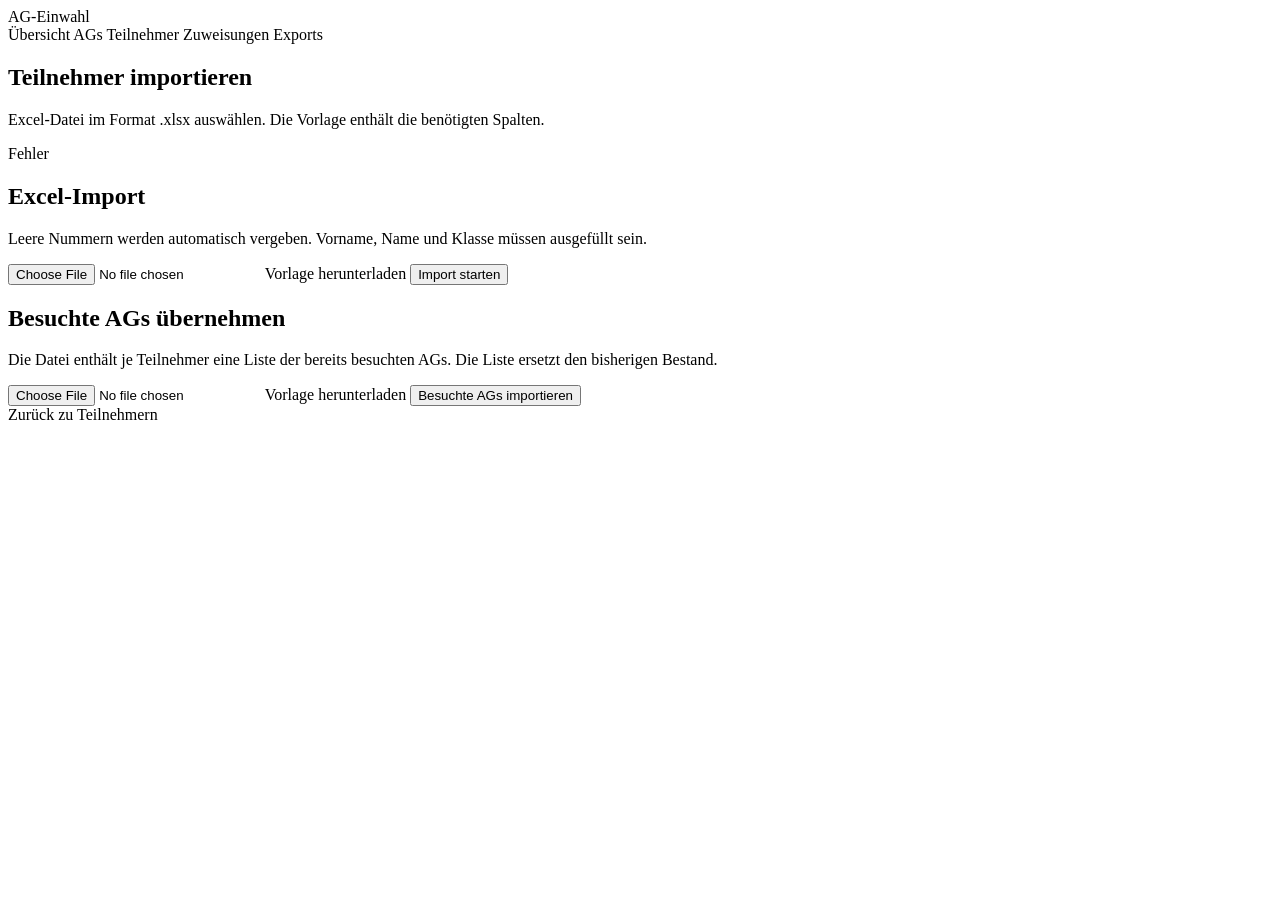
<file: src/main/resources/templates/teilnehmer/import.html>
<!DOCTYPE html>
<html lang="de" xmlns:th="http://www.thymeleaf.org">
<head>
    <meta charset="UTF-8">
    <meta name="viewport" content="width=device-width, initial-scale=1.0">
    <title>Teilnehmer importieren</title>
    <link rel="stylesheet" th:href="@{/css/app.css}">
</head>
<body>
<aside class="sidebar">
    <a class="brand" th:href="@{/}">AG-Einwahl</a>
    <nav class="nav">
        <a class="nav-link" th:href="@{/}">Übersicht</a>
        <a class="nav-link" th:href="@{/ags}">AGs</a>
        <a class="nav-link active" th:href="@{/teilnehmer}">Teilnehmer</a>
        <a class="nav-link" th:href="@{/zuweisungen}">Zuweisungen</a>
        <a class="nav-link" th:href="@{/exports}">Exports</a>
    </nav>
</aside>

<main class="page narrow">
    <section class="page-heading">
        <div>
            <h1>Teilnehmer importieren</h1>
            <p>Excel-Datei im Format .xlsx auswählen. Die Vorlage enthält die benötigten Spalten.</p>
        </div>
    </section>

    <p class="error" th:if="${fehler}" th:text="${fehler}">Fehler</p>

    <section class="import-panel single">
        <div>
            <h2>Excel-Import</h2>
            <p>Leere Nummern werden automatisch vergeben. Vorname, Name und Klasse müssen ausgefüllt sein.</p>
        </div>
        <form class="import-form" method="post" enctype="multipart/form-data" th:action="@{/teilnehmer/importieren}">
            <input type="file" name="datei" accept=".xlsx" required>
            <a class="button secondary" th:href="@{/teilnehmer/import-vorlage.xlsx}">Vorlage herunterladen</a>
            <button class="button primary" type="submit">Import starten</button>
        </form>
    </section>

    <section class="import-panel single">
        <div>
            <h2>Besuchte AGs übernehmen</h2>
            <p>Die Datei enthält je Teilnehmer eine Liste der bereits besuchten AGs. Die Liste ersetzt den bisherigen Bestand.</p>
        </div>
        <form class="import-form" method="post" enctype="multipart/form-data" th:action="@{/teilnehmer/besuchte-ags-importieren}">
            <input type="file" name="datei" accept=".xlsx" required>
            <a class="button secondary" th:href="@{/teilnehmer/besuchte-ags-vorlage.xlsx}">Vorlage herunterladen</a>
            <button class="button primary" type="submit">Besuchte AGs importieren</button>
        </form>
    </section>

    <div class="form-actions">
        <a class="button secondary" th:href="@{/teilnehmer}">Zurück zu Teilnehmern</a>
    </div>
</main>
</body>
</html>
</file>
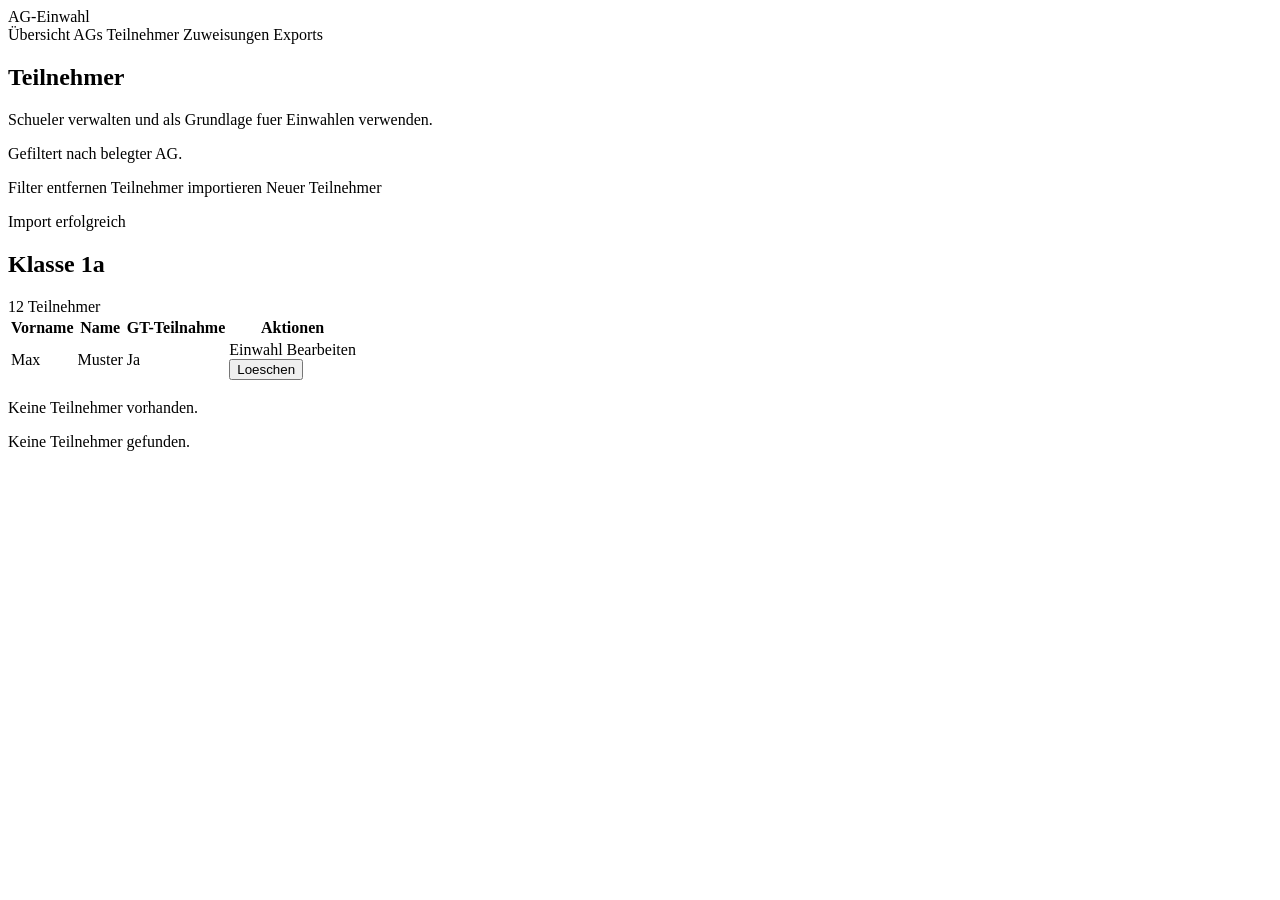
<file: src/main/resources/templates/teilnehmer/list.html>
<!DOCTYPE html>
<html lang="de" xmlns:th="http://www.thymeleaf.org">
<head>
    <meta charset="UTF-8">
    <meta name="viewport" content="width=device-width, initial-scale=1.0">
    <title>Teilnehmer</title>
    <link rel="stylesheet" th:href="@{/css/app.css}">
</head>
<body>
<aside class="sidebar">
    <a class="brand" th:href="@{/}">AG-Einwahl</a>
    <nav class="nav">
        <a class="nav-link" th:href="@{/}">Übersicht</a>
        <a class="nav-link" th:href="@{/ags}">AGs</a>
        <a class="nav-link active" th:href="@{/teilnehmer}">Teilnehmer</a>
        <a class="nav-link" th:href="@{/zuweisungen}">Zuweisungen</a>
        <a class="nav-link" th:href="@{/exports}">Exports</a>
    </nav>
</aside>

<main class="page">
    <section class="page-heading">
        <div>
            <h1 th:text="${agFilter == null} ? 'Teilnehmer' : 'Teilnehmer: ' + ${agFilter}">Teilnehmer</h1>
            <p th:if="${agFilter == null}">Schueler verwalten und als Grundlage fuer Einwahlen verwenden.</p>
            <p th:if="${agFilter != null}">Gefiltert nach belegter AG.</p>
        </div>
        <div class="page-actions">
            <a class="button secondary" th:if="${agFilter != null}" th:href="@{/teilnehmer}">Filter entfernen</a>
            <a class="button secondary" th:if="${agFilter == null}" th:href="@{/teilnehmer/importieren}">Teilnehmer importieren</a>
            <a class="button primary" th:href="@{/teilnehmer/neu}">Neuer Teilnehmer</a>
        </div>
    </section>

    <p class="success-message" th:if="${erfolg}" th:text="${erfolg}">Import erfolgreich</p>

    <section class="matrix-stack" th:if="${!#lists.isEmpty(tabellen)}">
        <section class="matrix-panel" th:each="tabelle : ${tabellen}">
            <div class="matrix-heading">
                <h2 th:text="'Klasse ' + ${tabelle.klasse()}">Klasse 1a</h2>
                <span class="muted" th:text="${#lists.size(tabelle.teilnehmer())} + ' Teilnehmer'">12 Teilnehmer</span>
            </div>

            <div class="table-section">
                <table>
                    <thead>
                    <tr>
                        <th>Vorname</th>
                        <th>Name</th>
                        <th>GT-Teilnahme</th>
                        <th class="actions">Aktionen</th>
                    </tr>
                    </thead>
                    <tbody>
                    <tr th:each="eintrag : ${tabelle.teilnehmer()}">
                        <td th:text="${eintrag.teilnehmer().vorname()}">Max</td>
                        <td th:text="${eintrag.teilnehmer().name()}">Muster</td>
                        <td th:text="${eintrag.teilnehmer().nimmtAnMittagsveranstaltungenTeil()} ? 'Ja' : 'Nein'">Ja</td>
                        <td class="actions">
                            <a class="button"
                               th:classappend="${eintrag.einwahlVollstaendig()} ? ' success' : ' warning'"
                               th:href="@{/teilnehmer/{id}/einwahl(id=${eintrag.teilnehmer().id()})}">
                                Einwahl
                            </a>
                            <a class="button secondary" th:href="@{/teilnehmer/{id}/bearbeiten(id=${eintrag.teilnehmer().id()})}">Bearbeiten</a>
                            <form method="post" th:action="@{/teilnehmer/{id}/loeschen(id=${eintrag.teilnehmer().id()})}">
                                <button class="button danger" type="submit">Loeschen</button>
                            </form>
                        </td>
                    </tr>
                    </tbody>
                </table>
            </div>
        </section>
    </section>

    <section class="table-section" th:if="${#lists.isEmpty(tabellen)}">
        <p class="empty" th:if="${agFilter == null}">Keine Teilnehmer vorhanden.</p>
        <p class="empty" th:if="${agFilter != null}" th:text="'Keine Teilnehmer fuer ' + ${agFilter} + ' gefunden.'">Keine Teilnehmer gefunden.</p>
    </section>
</main>
</body>
</html>
</file>
